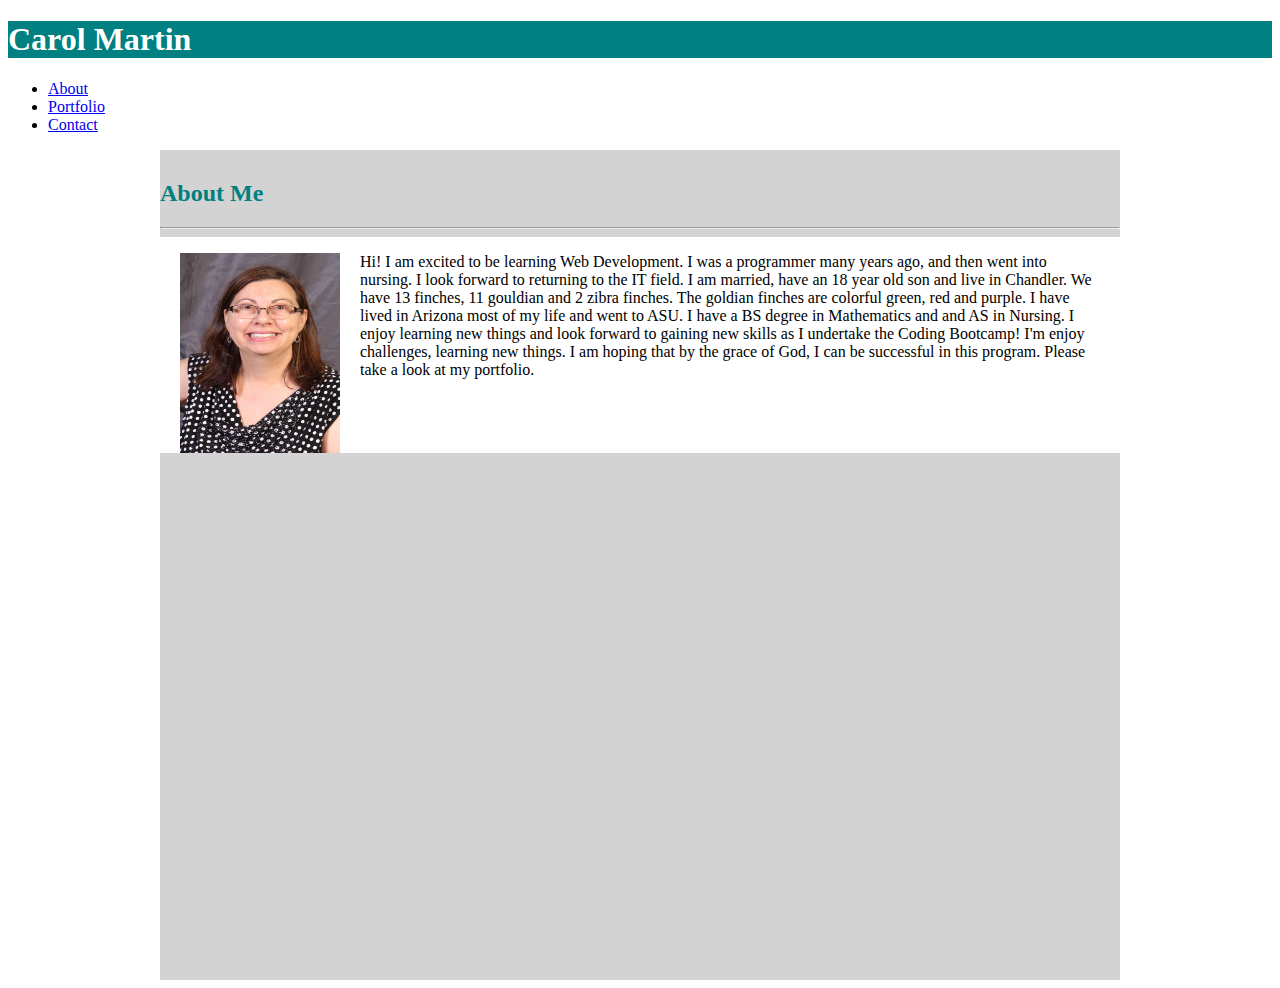
<file: index.html>
<!DOCTYPE html>
<html lang="en">

<head>
  <meta charset="UTF-8">
  <meta name="viewport" content="width=device-width, initial-scale=1.0">
  <meta http-equiv="X-UA-Compatible" content="ie=edge">
  <title>BS Portfolio Carol Martin</title>

  <!-- Latest compiled and minified CSS -->
  <!-- <link rel="stylesheet" href="https://maxcdn.bootstrapcdn.com/bootstrap/3.3.7/css/bootstrap.min.css" integrity="sha384-BVYiiSIFeK1dGmJRAkycuHAHRg32OmUcww7on3RYdg4Va+PmSTsz/K68vbdEjh4u"
    crossorigin="anonymous">

  <!-- Optional theme -->
  <!-- <link rel="stylesheet" href="https://maxcdn.bootstrapcdn.com/bootstrap/3.3.7/css/bootstrap-theme.min.css" integrity="sha384-rHyoN1iRsVXV4nD0JutlnGaslCJuC7uwjduW9SVrLvRYooPp2bWYgmgJQIXwl/Sp"
    crossorigin="anonymous"> -->

  <!-- Bootstrap 4.1 CSS version -->
  <link rel="stylesheet" href="https://stackpath.bootstrapcdn.com/bootstrap/4.1.1/css/bootstrap.min.css" integrity="sha384-WskhaSGFgHYWDcbwN70/dfYBj47jz9qbsMId/iRN3ewGhXQFZCSftd1LZCfmhktB"
    crossorigin="anonymous">


  <link rel="stylesheet" type="text/css" href="style.css">


</head>

<body>

  <nav class="navbar">


    <div class="navbar-header">
      <div class="name_header">

        <h1>Carol Martin</h1>
      </div>
    </div>
    <ul class="nav">
      <li class="active">
        <a class="nav-link" href="index.html">About </a>
      </li>
      <li>
        <a class="nav-link" href="portfolio.html">Portfolio </a>
      </li>
      <li>
        <a class="nav-link" href="contact.html">Contact </a>
      </li>
    </ul>


  </nav>
  <div id="main-container" class="container">

    <div class="row about_me">

      <h2>About Me</h2>
      <hr>
    </div>



    <div class="row about_text">

      <div class="col-sm-12">


        <img src=" assets/images/Carol Martin Headshot 06 2018.jpg " alt="Carol " width=200 height=200/>

        <p>Hi! I am excited to be learning Web Development. I was a programmer many years ago, and then went into nursing. I
          look forward to returning to the IT field. I am married, have an 18 year old son and live in Chandler. We have
          13 finches, 11 gouldian and 2 zibra finches. The goldian finches are colorful green, red and purple. I have lived
          in Arizona most of my life and went to ASU. I have a BS degree in Mathematics and and AS in Nursing. I enjoy learning
          new things and look forward to gaining new skills as I undertake the Coding Bootcamp! I'm enjoy challenges, learning
          new things. I am hoping that by the grace of God, I can be successful in this program. Please take a look at my portfolio. 
        </p>

      </div>


    </div>
  </div>


</body>

</html>
</file>
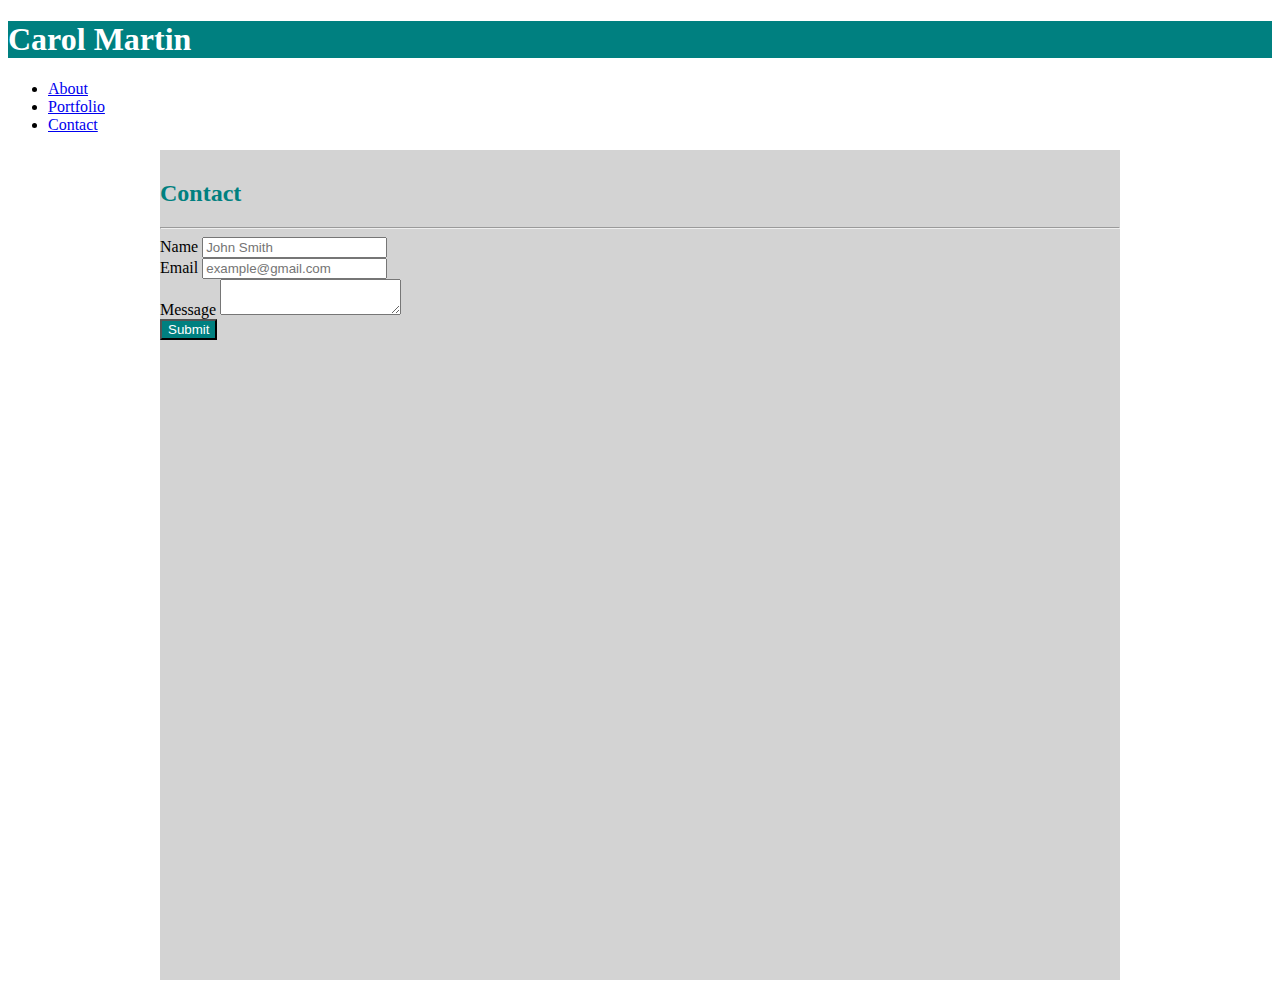
<file: contact.html>
<!DOCTYPE html>
<html lang="en">

<head>
    <meta charset="UTF-8">
    <meta name="viewport" content="width=device-width, initial-scale=1.0">
    <meta http-equiv="X-UA-Compatible" content="ie=edge">
    <title>BS Portfolio Carol Martin</title>

    <!-- Latest compiled and minified CSS -->
    <!-- <link rel="stylesheet" href="https://maxcdn.bootstrapcdn.com/bootstrap/3.3.7/css/bootstrap.min.css" integrity="sha384-BVYiiSIFeK1dGmJRAkycuHAHRg32OmUcww7on3RYdg4Va+PmSTsz/K68vbdEjh4u"
    crossorigin="anonymous">

  <!-- Optional theme -->
    <!-- <link rel="stylesheet" href="https://maxcdn.bootstrapcdn.com/bootstrap/3.3.7/css/bootstrap-theme.min.css" integrity="sha384-rHyoN1iRsVXV4nD0JutlnGaslCJuC7uwjduW9SVrLvRYooPp2bWYgmgJQIXwl/Sp"
    crossorigin="anonymous"> -->

    <!-- Bootstrap 4.1 CSS version -->
    <link rel="stylesheet" href="https://stackpath.bootstrapcdn.com/bootstrap/4.1.1/css/bootstrap.min.css" integrity="sha384-WskhaSGFgHYWDcbwN70/dfYBj47jz9qbsMId/iRN3ewGhXQFZCSftd1LZCfmhktB"
        crossorigin="anonymous">


    <link rel="stylesheet" type="text/css" href="style.css">


</head>

<body>

    <nav class="navbar">


        <div class="navbar-header">
            <div class="name_header">

                <h1>Carol Martin</h1>
            </div>
        </div>
        <ul class="nav">
            <li class="active">
                <a class="nav-link" href="index.html">About </a>
            </li>
            <li>
                <a class="nav-link" href="portfolio.html">Portfolio </a>
            </li>
            <li>
                <a class="nav-link" href="contact.html">Contact </a>
            </li>
        </ul>


    </nav>
    <div id="main-container" class="container">

        <div class="row about_me">

            <h2>Contact</h2>
            <hr>
        </div>

        <form>
            <div class="form-group">
                <label>Name</label>
                <input type="text" class="form-control" placeholder="John Smith">
            </div>
            <div class="form-group">
                <label>Email</label>
                <input type="email" class="form-control" placeholder="example@gmail.com">
            </div>
            <div class="form-group">
                <label>Message</label>
                <textarea class="form-control"> </textarea></textarea>
            </div>
            <button id=button-submit class="btn btn-default">Submit</button>
        </form>
    </div>

</body>

</html>
</file>
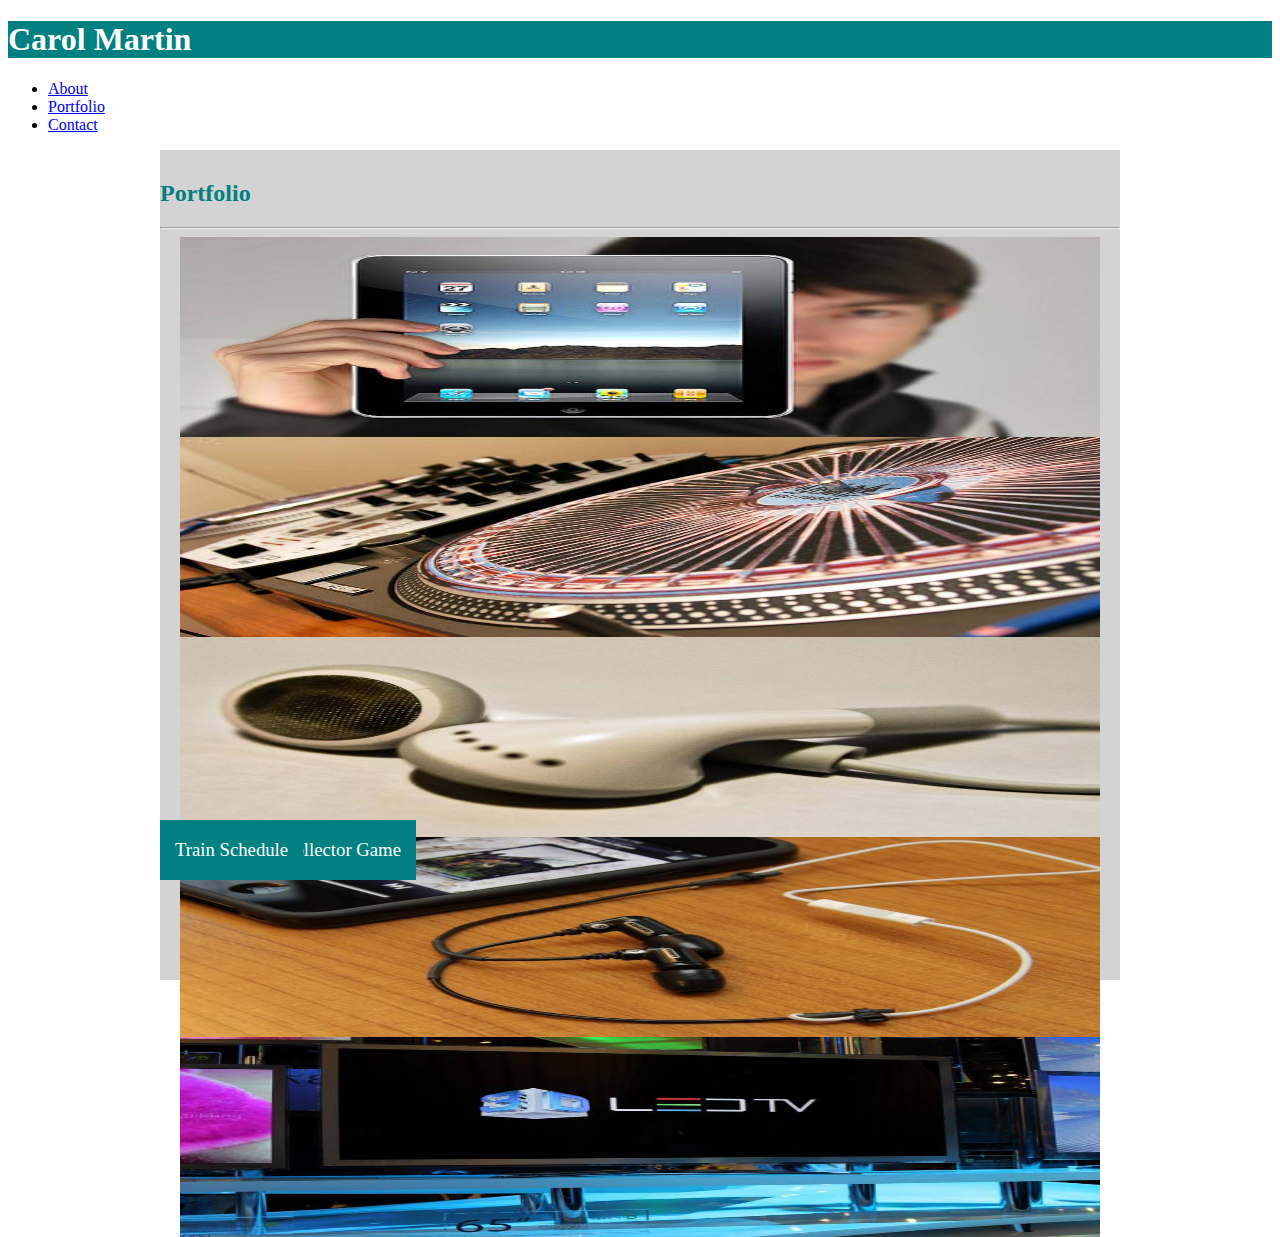
<file: portfolio.html>
<!DOCTYPE html>
<html lang="en">

<head>
  <meta charset="UTF-8">
  <meta name="viewport" content="width=device-width, initial-scale=1.0">
  <meta http-equiv="X-UA-Compatible" content="ie=edge">
  <title>BS Portfolio Carol Martin</title>

  <!-- Bootstrap 4.1 CSS version -->
  <link rel="stylesheet" href="https://stackpath.bootstrapcdn.com/bootstrap/4.1.1/css/bootstrap.min.css" integrity="sha384-WskhaSGFgHYWDcbwN70/dfYBj47jz9qbsMId/iRN3ewGhXQFZCSftd1LZCfmhktB"
    crossorigin="anonymous">

  <link rel="stylesheet" type="text/css" href="style.css">

</head>

<body>


  <nav class="navbar">


    <div class="navbar-header">
      <div class="name_header">

        <h1>Carol Martin</h1>
      </div>
    </div>
    <ul class="nav">
      <li class="active">
        <a class="nav-link" href="index.html">About </a>
      </li>
      <li>
        <a class="nav-link" href="portfolio.html">Portfolio </a>
      </li>
      <li>
        <a class="nav-link" href="contact.html">Contact </a>
      </li>
    </ul>

  </nav>


  <div id="main-container" class="container">

    <div class="row about_me">

      <h2>Portfolio</h2>
      <hr>
    </div>

    <div class="row">
      <div class="col-sm-12 col-md-6">
        <div class="work">
          <a href="https://carolmartin.github.io/Word-Guess-Game/" target="_blank">
            <img src="assets/images/technics-q-c-640-480-1.jpg" alt="Word Guess" id="wordGuess" class="image">
          </a>
          <h3>Word Guess</h3>
        </div>
      </div>
      <div class="col-sm-12 col-md-6">
        <div class="work">
          <a href="https://carolmartin.github.io/unit-4-game/" target="_blank">
            <img src="assets/images/technics-q-c-640-480-2.jpg" alt="RPG Gummy Collector Game" id="RPGGame" class="image">
          </a>
          <h3>RPG Gummy Collector Game</h3>
        </div>
      </div>

      <div class="col-sm-12 col-md-6">
        <div class="work">
          <a href="https://carolmartin.github.io/TriviaGame/" target="_blank">
            <img src="assets/images/technics-q-c-640-480-5.jpg" alt="Trivia Game" id="triviaGame" class="image">
          </a>

          <h3>Trivia Game</h3>
        </div>
      </div>

      <div class="col-sm-12 col-md-6">
        <div class="work">
          <a href=" https://carolmartin.github.io/GifTastic/" target="_blank">
            <img src="assets/images/technics-q-c-640-480-7.jpg" alt="GifTastic" id="GifTastic" class="image">
          </a>

          <h3>GifTastic</h3>
        </div>
      </div>

      <div class="col-sm-12 col-md-6">
        <div class="work">
          <a href="https://carolmartin.github.io/TrainSchedule/" target="_blank">

            <img src="assets/images/technics-q-c-640-480-9.jpg" alt="Train Schedule" id="Train" class="image ">
          </a>

          <h3>Train Schedule</h3>
        </div>

      </div>
    </div>

  </div>
  </div>
  <!-- <script>
    document.getElementById("wordGuess").addEventListener("click", function () {
      console.log("in click event for wordGuess ");
      window.location.href = 'http://www.google.com';
    });
  </script> -->

</body>

</html>
</file>
<file: style.css>
.navbar{
    width: 100%;
}
.navbar-header{
    background-color: teal;
    color: white;
    
}


* {
    box-sizing: border-box;
}
/* row{
    float: left;
} */
.about_me{
    color: teal;
    margin-top: 0;
}
img{
    float: left;
    width: 200px;
    height: 200px;
    padding-right: 20px;
    padding-left: 20px;
}
/* .container{
    width: 960px;
    background-color: lightgrey;
    margin: auto;
    clear: both;
} */
.container{
    width: 100%;
    max-width: 960px;
    margin: 0 auto;
    clear: both;
}
.work img{
    width: 100%;
    border: 0 none;
    opacity: 0/8;
}
.work h3{
    position: absolute;
    bottom: 20px;
    padding: 15px;
    margin-bottom: 0;
    font-weight: 300;
    line-height: 30px;
    text-align: center;
    background-color: teal;
    color: white;
}


/* main */
#main-container{
    padding-top: 10px;
    min-height: calc(100vh - 70px);
    background-color: lightgray
}
.about_text{
    float: left;
    width: 100%;
    max-width: 960px;
    padding: 30 px;
    margin: 0 0 40px;
    background: #fff;
    border: 1 px solid #ddd;
}
p{
/*  float: left */
    padding-right: 20px;
    padding-left: 20px;
}
col{
    float: left;
}
#button-submit{
    background-color: teal;
    color: white;
}
</file>
